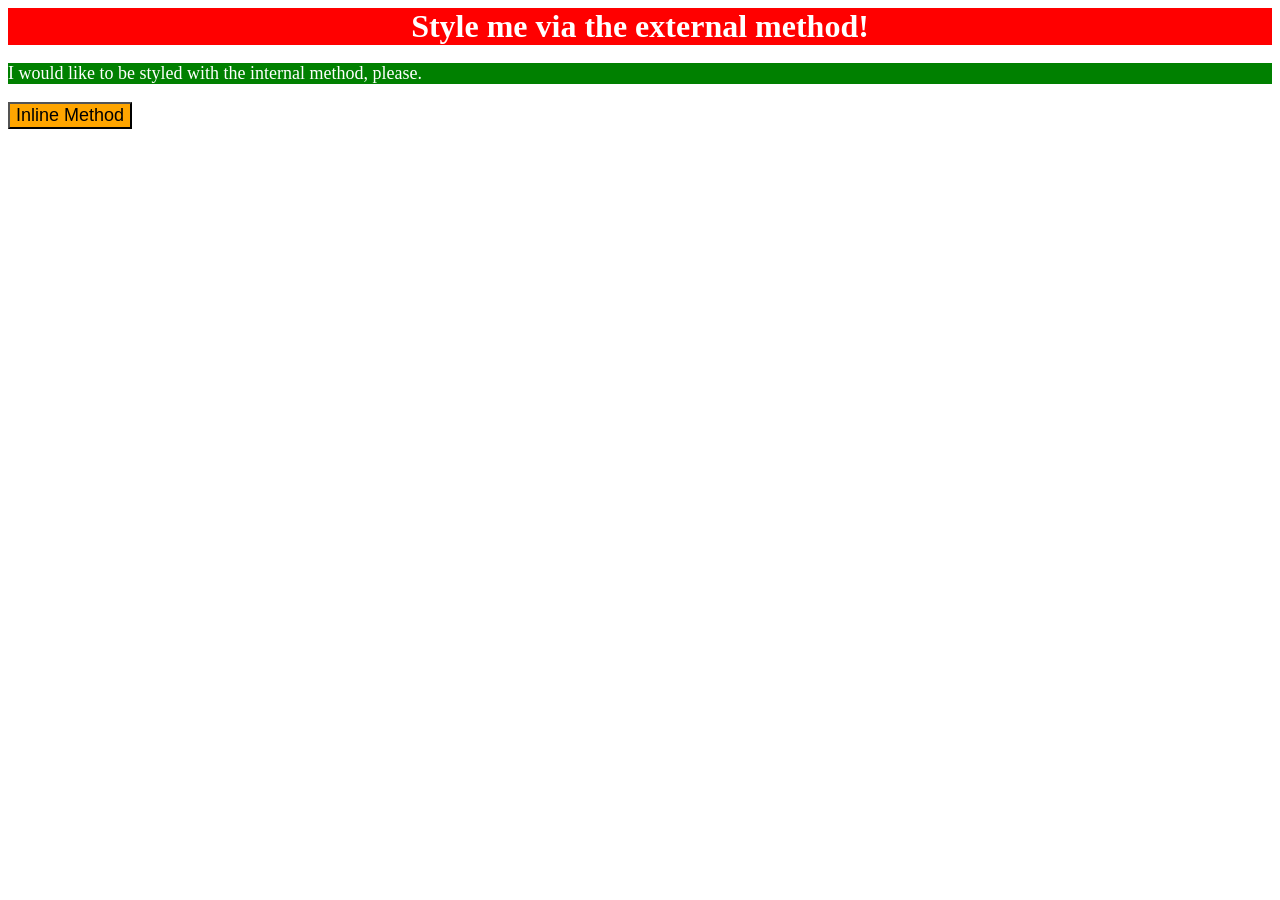
<file: foundations/intro-to-css/01-css-methods/index.html>
<!DOCTYPE html>
<html lang="en">
  <head>
    <link rel="stylesheet" href="styles.css">
    <style>
      p {
        background-color: green;
        color: white;
        font-size: 18px;
      }
    </style>
    <meta charset="UTF-8">
    <meta http-equiv="X-UA-Compatible" content="IE=edge">
    <meta name="viewport" content="width=device-width, initial-scale=1.0">
    <title>Methods for Adding CSS</title>
  </head>
  <body>
    <div class="external">Style me via the external method!</div>
    <p class="internal">I would like to be styled with the internal method, please.</p>
    <button style="background-color: orange; font-size: 18px;" >Inline Method</button>
  </body>
</html>
</file>
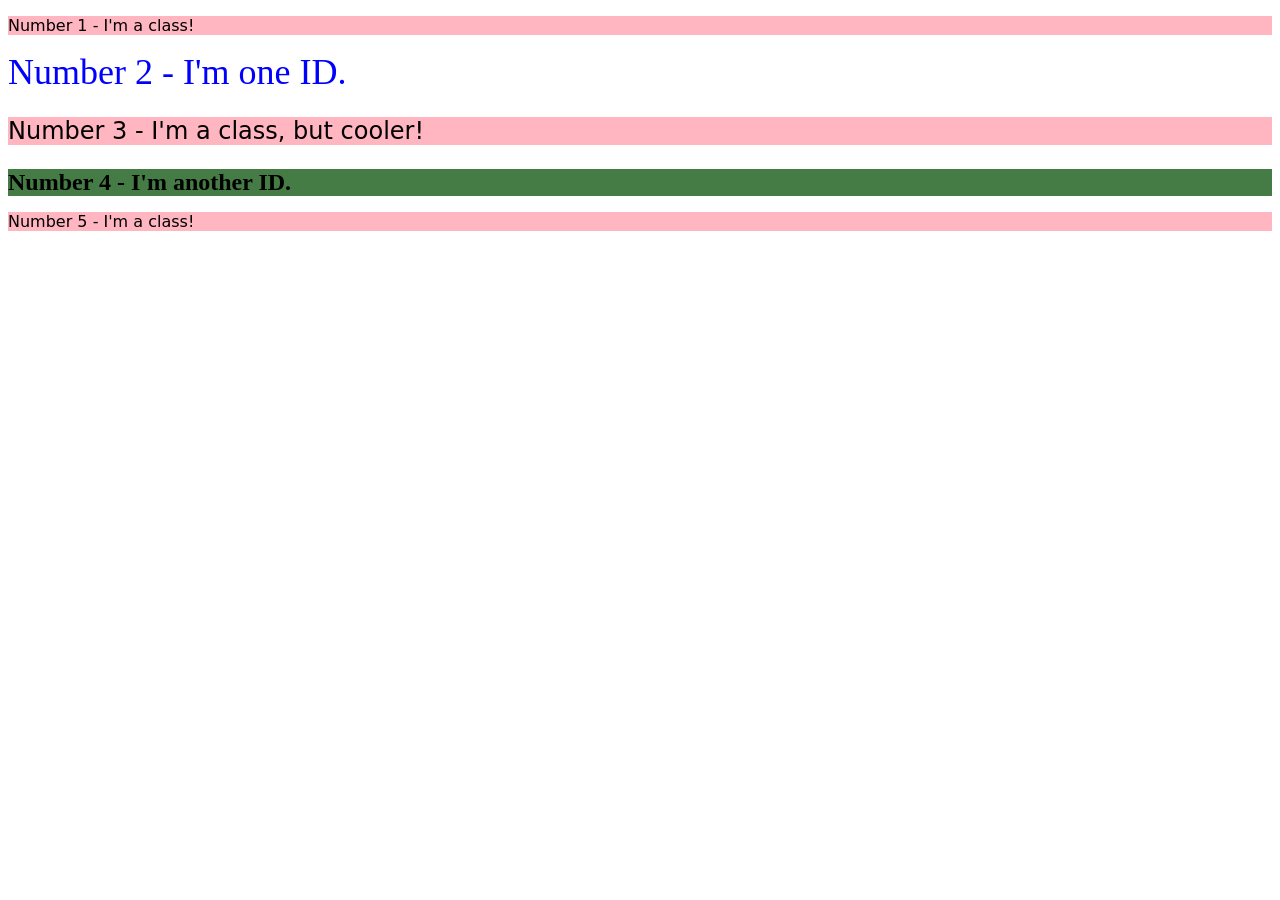
<file: foundations/intro-to-css/02-class-id-selectors/index.html>
<!DOCTYPE html>
<html lang="en">
  <head>
    <meta charset="UTF-8">
    <meta http-equiv="X-UA-Compatible" content="IE=edge">
    <meta name="viewport" content="width=device-width, initial-scale=1.0">
    <title>Class and ID Selectors</title>
    <link rel="stylesheet" href="style.css">
  </head>
  <body>
    <p class="odd">Number 1 - I'm a class!</p>
    <div id="second">Number 2 - I'm one ID.</div>
    <p class="odd large-text">Number 3 - I'm a class, but cooler!</p>
    <div id="fourth">Number 4 - I'm another ID.</div>
    <p class="odd">Number 5 - I'm a class!</p>
  </body>
</html>
</file>
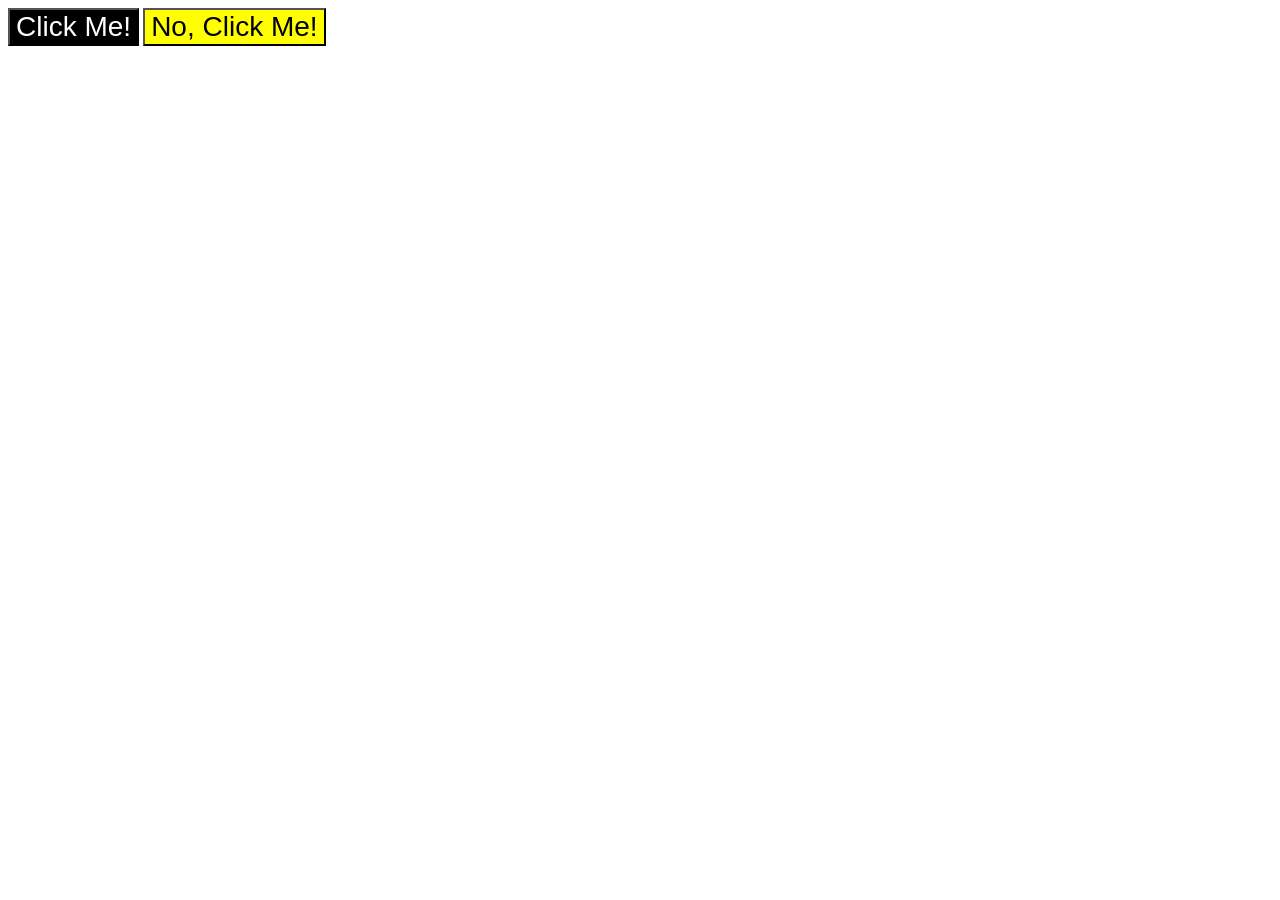
<file: foundations/intro-to-css/03-grouping-selectors/index.html>
<!DOCTYPE html>
<html lang="en">
  <head>
    <meta charset="UTF-8">
    <meta http-equiv="X-UA-Compatible" content="IE=edge">
    <meta name="viewport" content="width=device-width, initial-scale=1.0">
    <title>Grouping Selectors</title>
    <link rel="stylesheet" href="style.css">
  </head>
  <body>
    <button class="button-one button-font-style">Click Me!</button>
    <button class="button-two button-font-style">No, Click Me!</button>
  </body>
</html>
</file>
<file: foundations/intro-to-css/01-css-methods/styles.css>
div {
    background-color: red  ;
    color: white;
    font-size: 32px;
    text-align: center;
    font-weight: bold;
}
</file>
<file: foundations/intro-to-css/02-class-id-selectors/style.css>
/* Add CSS Styling */

.odd {
    background-color: lightpink;
    font-family: Verdana, DejaVu Sans , sans-serif;
}

.large-text {
    font-size: 24px;
}

#second {
    color: blue;
    font-size: 36px;
}

#fourth {
    background-color: rgb(69, 124, 69);
    font-size: 24px;
    font-weight: bold;
}
</file>
<file: foundations/intro-to-css/03-grouping-selectors/style.css>
/* Add CSS Styling */

.button-one {
    background-color: black;
    color: white;
}

.button-two {
    background-color: yellow;
}

.button-font-style {
    font-size: 28px;
    font-family: Helvetica, "Times New Roman", sans-serif;
}
</file>
